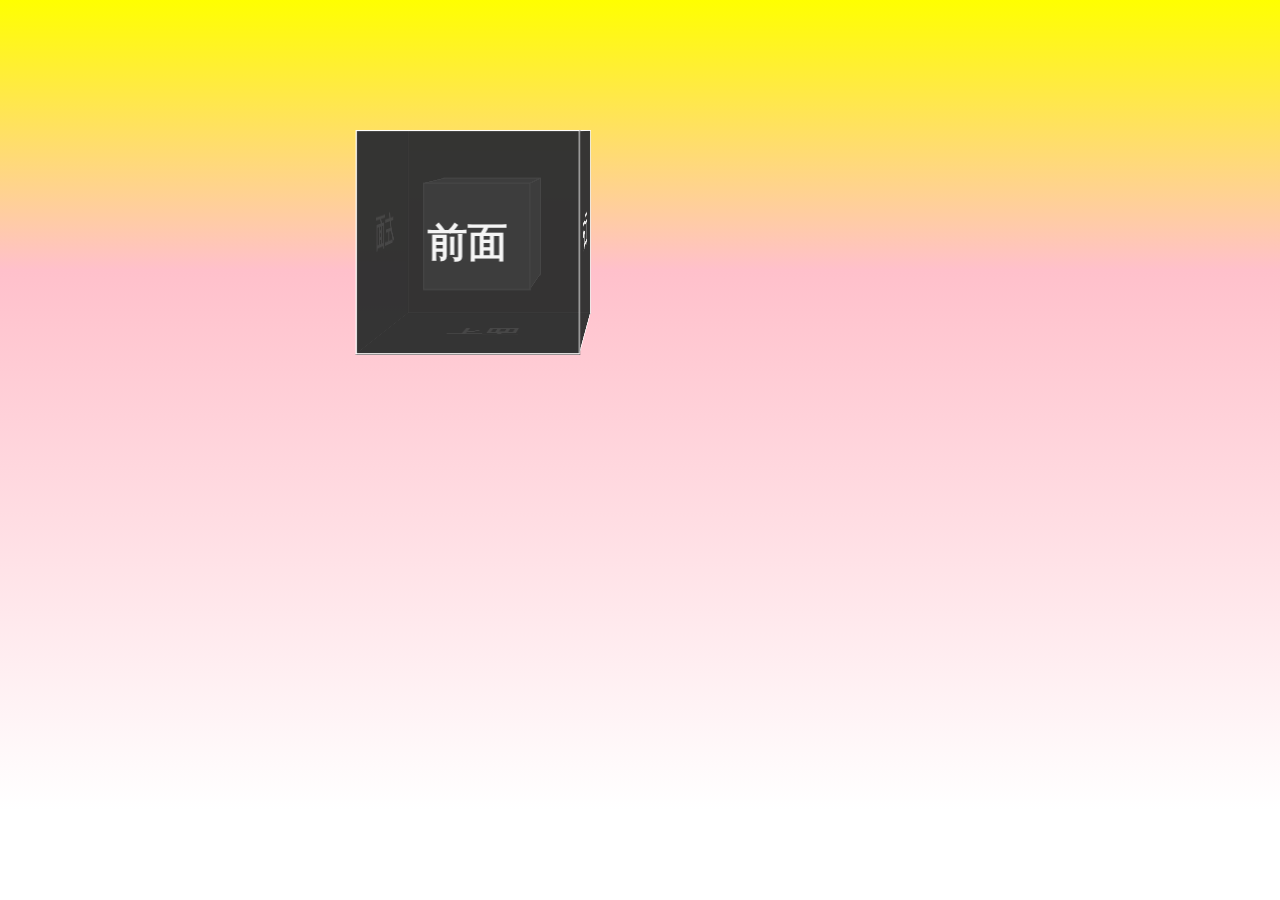
<file: 3D/index.html>
<!DOCTYPE html>
<html lang="en">
<head>
    <meta charset="UTF-8">
    <title>3D魔方</title>
    <link rel="stylesheet" href="css/style.css"/>
</head>
<body>
<div class="wrap">
    <div class="cube">
        <div class="out-front">前面</div>
        <div class="out-back">后面</div>
        <div class="out-left">左面</div>
        <div class="out-right">右面</div>
        <div class="out-top">上面</div>
        <div class="out-bottom">下面</div>

        <span class="in-front"></span>
        <span class="in-back"></span>
        <span class="in-left"></span>
        <span class="in-right"></span>
        <span class="in-top"></span>
        <span class="in-bottom"></span>
    </div>
</div>
</body>
</html>
</file>
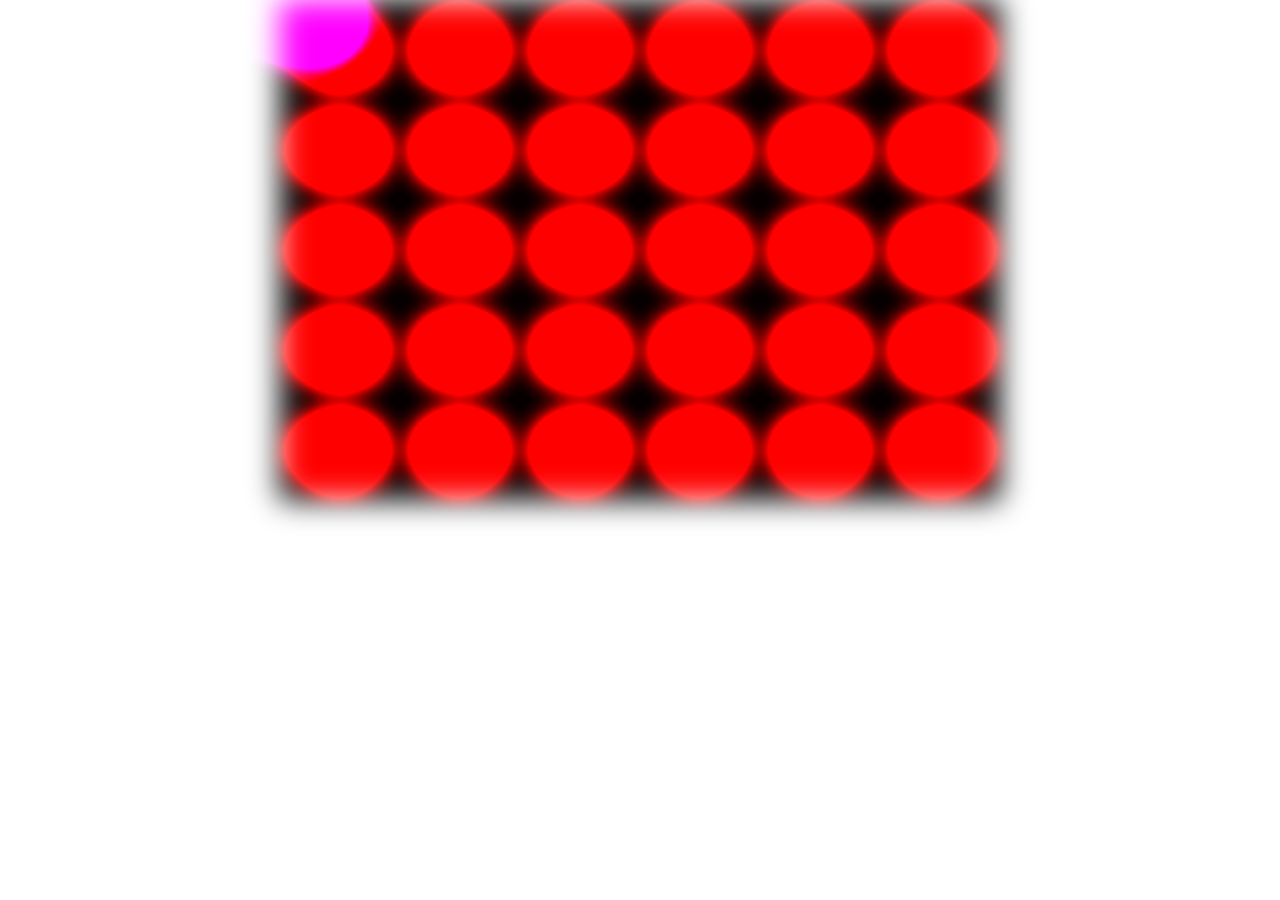
<file: 3D/test.html>
<!DOCTYPE html>
<html lang="en">
<head>
    <meta charset="UTF-8">
    <title></title>
    <link rel="stylesheet" href="css/style2.css"/>
</head>
<body>
<div class="box">
    <span></span>
    <span></span>
    <span></span>
    <span></span>
    <span></span>
    <span></span>
    <span></span>
    <span></span>
    <span></span>
    <span></span>

    <span></span>
    <span></span>
    <span></span>
    <span></span>
    <span></span>
    <span></span>
    <span></span>
    <span></span>
    <span></span>
    <span></span>

    <span></span>
    <span></span>
    <span></span>
    <span></span>
    <span></span>
    <span></span>
    <span></span>
    <span></span>
    <span></span>
    <span></span>

    <i class="repulse"></i>
</div>
<script src="js/jquery-1.9.1.js"></script>
<script>
    $(document).on("mousemove",function(){
        $(".repulse").css({
            left:event.pageX,
            top:event.pageY,
        })
    })
</script>
</body>
</html>
</file>
<file: 3D/css/style.css>
*{
    margin: 0;
    padding: 0;
    font-family: 微软雅黑;
}
html,body{
    height: 100%;
    background: -webkit-linear-gradient(yellow 0%,pink 30%,white 90%);
    overflow: hidden;
}
.wrap{
    margin-top: 130px;
    perspective: 1000px;/*对子元素透视效果*/
}
.cube{
    position: absolute;
    left: 30%;
    top: 80%;
    /*margin: -100px 0 0 -100px;*/
    width: 200px;
    height: 200px;
    transform-style: preserve-3d;/**/
    /*transform: rotateY(70deg) rotate(20deg);*/
    animation: rotate 20s infinite linear;
}
.cube>div{
    position: absolute;
    width: 100%;
    height: 100%;
    background: #333;
    opacity: 0.9;
    border:#fff 1px solid;
    color: white;
    font-size: 36px;
    font-weight: bold;
    text-align: center;
    line-height: 200px;
    transition: 0.2s;
}
.cube .out-front{
    transform: translateZ(100px);
}
.cube .out-back{
    transform: translateZ(-100px) rotateY(180deg);
}
.cube .out-left{
    transform: translateX(-100px) rotateY(-90deg)
}
.cube .out-right{
    transform: translateX(100px) rotateY(90deg)
}
.cube .out-top{
    transform: translateY(-100px) rotateX(90deg);
}
.cube .out-bottom{
    transform: translateY(100px) rotateX(-90deg);
}

.cube .in-front{
    transform: translateZ(50px);
}
.cube .in-back{
    transform: translateZ(-50px) rotateY(180deg);
}
.cube .in-left{
    transform: translateX(-50px) rotateY(-90deg)
}
.cube .in-right{
    transform: translateX(50px) rotateY(90deg)
}
.cube .in-top{
    transform: translateY(-50px) rotateX(90deg);
}
.cube .in-bottom{
    transform: translateY(50px) rotateX(90deg);
}
.cube>span{
    width: 100px;
    height: 100px;
    border: solid 1px white;
    background: #999;
    position: absolute;
    left: 50px;
    top: 50px;
}

@keyframes rotate {
    0%{
        transform:rotateX(0deg) rotateY(0deg);
    }
    100%{
        transform:rotateX(360deg) rotateY(360deg);
    }
}

.cube:hover .out-front{
    transform: translateZ(200px);
}
.cube:hover .out-back{
    transform: translateZ(-200px) rotateY(180deg);
}
.cube:hover .out-left{
    transform: translateX(-200px) rotateY(-90deg)
}
.cube:hover .out-right{
    transform: translateX(200px) rotateY(90deg)
}
.cube:hover .out-top{
    transform: translateY(-200px) rotateX(90deg);
}
.cube:hover .out-bottom{
    transform: translateY(200px) rotateX(-90deg);
}
</file>
<file: 3D/css/style2.css>
*{
    margin: 0;
    padding: 0;
}
.box{
    width: 720px;
    margin: 0 auto;
    background: black;
    overflow: hidden;
    -webkit-filter:blur(15px) saturate(800%);
    cursor: none;
    transform-style: preserve-3d;
}
.box span{
    display: block;
    float: left;
    width: 80px;
    height: 60px;
    background: red;
    border-radius: 50%;
    margin: 20px;

}
.box .repulse{
    display: block;
    width: 80px;
    height: 60px;
    background: blueviolet;
    border-radius: 50%;
    position: absolute;
    -webkit-filter:saturate(500%);
    transform: translateZ(1px);
}
</file>
